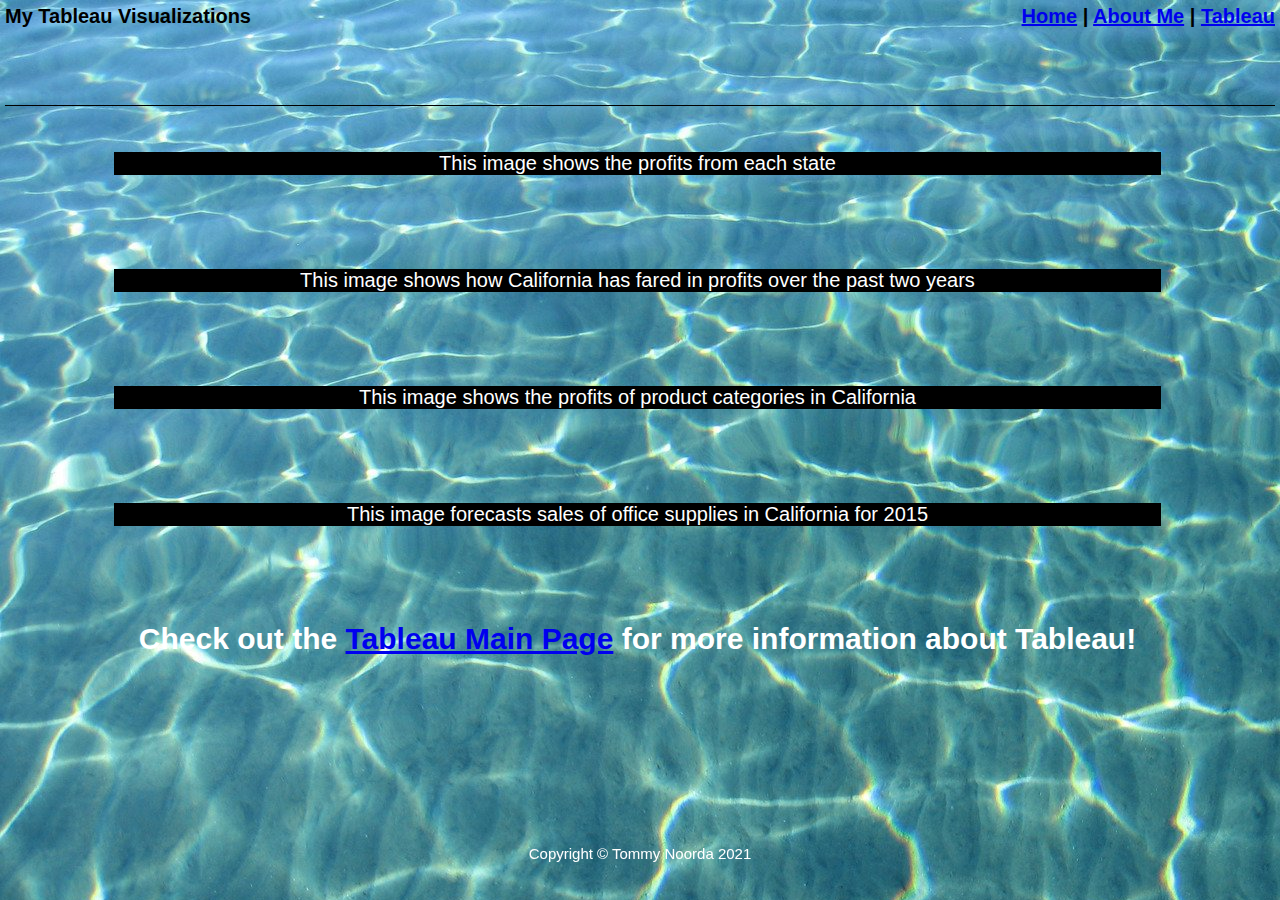
<file: html/Tableau.html>
<!--Tommy Noorda. 12/17/21-->
<!DOCTYPE html>
<html>
    <head>
        <title>Tommy Noorda - Tableau Dashboard</title>
        <link href="../styles/bootstyles.css" rel="stylesheet" />
    </head>
 

    <body>
        <div class="common header">My Tableau Visualizations
            <span class="subheader">
                 <a href="../index.html" id="#top">Home</a> |
                 <a href="AboutMe.html">About Me</a> |
                 <a href="#">Tableau</a>
            </span>
        </div>
        
        <div class="common mainbody">
        
            <div class='tableauPlaceholder' id='viz1639773438230' style='position: relative'><object class='tableauViz'  style='display:none;'><param name='host_url' value='https%3A%2F%2Fpublic.tableau.com%2F' /> <param name='embed_code_version' value='3' /> <param name='site_root' value='' /><param name='name' value='Is201ProjectTableau&#47;Sheet1' /><param name='tabs' value='no' /><param name='toolbar' value='yes' /><param name='animate_transition' value='yes' /><param name='display_static_image' value='yes' /><param name='display_spinner' value='yes' /><param name='display_overlay' value='yes' /><param name='display_count' value='yes' /><param name='language' value='en-US' /><param name='filter' value='publish=yes' /></object></div>                <script type='text/javascript'>                    var divElement = document.getElementById('viz1639773438230');                    var vizElement = divElement.getElementsByTagName('object')[0];                    vizElement.style.width='100%';vizElement.style.height=(divElement.offsetWidth*0.75)+'px';                    var scriptElement = document.createElement('script');                    scriptElement.src = 'https://public.tableau.com/javascripts/api/viz_v1.js';                    vizElement.parentNode.insertBefore(scriptElement, vizElement);                </script>
        
        
            <br>
            <p>This image shows the profits from each state</p>
            <br><br>

            
            <div class='tableauPlaceholder' id='viz1639775254182' style='position: relative'><object class='tableauViz'  style='display:none;'><param name='host_url' value='https%3A%2F%2Fpublic.tableau.com%2F' /> <param name='embed_code_version' value='3' /> <param name='site_root' value='' /><param name='name' value='Is201ProjectTableau&#47;Sheet2' /><param name='tabs' value='no' /><param name='toolbar' value='yes' /><param name='animate_transition' value='yes' /><param name='display_static_image' value='yes' /><param name='display_spinner' value='yes' /><param name='display_overlay' value='yes' /><param name='display_count' value='yes' /><param name='language' value='en-US' /><param name='filter' value='publish=yes' /></object></div>                <script type='text/javascript'>                    var divElement = document.getElementById('viz1639775254182');                    var vizElement = divElement.getElementsByTagName('object')[0];                    vizElement.style.width='100%';vizElement.style.height=(divElement.offsetWidth*0.75)+'px';                    var scriptElement = document.createElement('script');                    scriptElement.src = 'https://public.tableau.com/javascripts/api/viz_v1.js';                    vizElement.parentNode.insertBefore(scriptElement, vizElement);                </script>

                
            <br>
            <p>This image shows how California has fared in profits over the past two years
            </p>
            <br><br>
                

            <div class='tableauPlaceholder' id='viz1639775369376' style='position: relative'><object class='tableauViz'  style='display:none;'><param name='host_url' value='https%3A%2F%2Fpublic.tableau.com%2F' /> <param name='embed_code_version' value='3' /> <param name='site_root' value='' /><param name='name' value='Is201ProjectTableau&#47;Sheet4' /><param name='tabs' value='no' /><param name='toolbar' value='yes' /><param name='animate_transition' value='yes' /><param name='display_static_image' value='yes' /><param name='display_spinner' value='yes' /><param name='display_overlay' value='yes' /><param name='display_count' value='yes' /><param name='language' value='en-US' /><param name='filter' value='publish=yes' /></object></div>                <script type='text/javascript'>                    var divElement = document.getElementById('viz1639775369376');                    var vizElement = divElement.getElementsByTagName('object')[0];                    vizElement.style.width='100%';vizElement.style.height=(divElement.offsetWidth*0.75)+'px';                    var scriptElement = document.createElement('script');                    scriptElement.src = 'https://public.tableau.com/javascripts/api/viz_v1.js';                    vizElement.parentNode.insertBefore(scriptElement, vizElement);                </script>
                
                
            <br>
            <p>This image shows the profits of product categories in California
            </p>
            <br><br>
                
            <div class='tableauPlaceholder' id='viz1639775480447' style='position: relative'><object class='tableauViz'  style='display:none;'><param name='host_url' value='https%3A%2F%2Fpublic.tableau.com%2F' /> <param name='embed_code_version' value='3' /> <param name='site_root' value='' /><param name='name' value='Is201ProjectTableau&#47;Sheet3' /><param name='tabs' value='no' /><param name='toolbar' value='yes' /><param name='animate_transition' value='yes' /><param name='display_static_image' value='yes' /><param name='display_spinner' value='yes' /><param name='display_overlay' value='yes' /><param name='display_count' value='yes' /><param name='language' value='en-US' /><param name='filter' value='publish=yes' /></object></div>                <script type='text/javascript'>                    var divElement = document.getElementById('viz1639775480447');                    var vizElement = divElement.getElementsByTagName('object')[0];                    vizElement.style.width='100%';vizElement.style.height=(divElement.offsetWidth*0.75)+'px';                    var scriptElement = document.createElement('script');                    scriptElement.src = 'https://public.tableau.com/javascripts/api/viz_v1.js';                    vizElement.parentNode.insertBefore(scriptElement, vizElement);                </script>
            
            <br>
            <p>This image forecasts sales of office supplies in California for 2015
            </p>
            <br><br>
            
            <h4>Check out the <a href="https://www.tableau.com/" target="_blank" title="Tableau Home Page">Tableau Main Page</a> for more information about Tableau!
            </h4>
            
            <br><br><br>
            <h3>
                &nbsp;
            </h3>
        </div>
    
      <br><br><br><br><br>
        
         <div
            class="common footer">Copyright © Tommy Noorda 2021
        </div>

    </body>
    
</html>
</file>
<file: styles/bootstyles.css>
body {
    background-image: url(../images/oceanfloor.jpg);
    font-family: Verdana, Geneva, Tahoma, sans-serif;
}

p {
    color: white;
    background-color: black;
    font-size: 20px;
    text-align: center;
}

h4 {
    color: white;
    font-size: 30px;
    text-align: center;
}

.common {
    position: absolute;
}

.header {
    top: 5px;
    left: 5px;
    right: 5px;
    height: 100px;
    z-index: 2;
    border-bottom: solid 1px #000000;
    font-size: 20px;
    font-weight: bold
}

.mainbody {
    top: 114px;
    bottom: 64px;
    left: 114px;
    right: 114px;
    padding-right: 5px;
    padding-bottom: 20px;
}

.footer{
    bottom: 5px;
    height: 50px;
    left: 5px;
    right: 5px;
    font-size: 15px;
    color: #ffffff;
    text-align: center;
    position: fixed;
}

.subheader {
    float: right;
}
</file>
